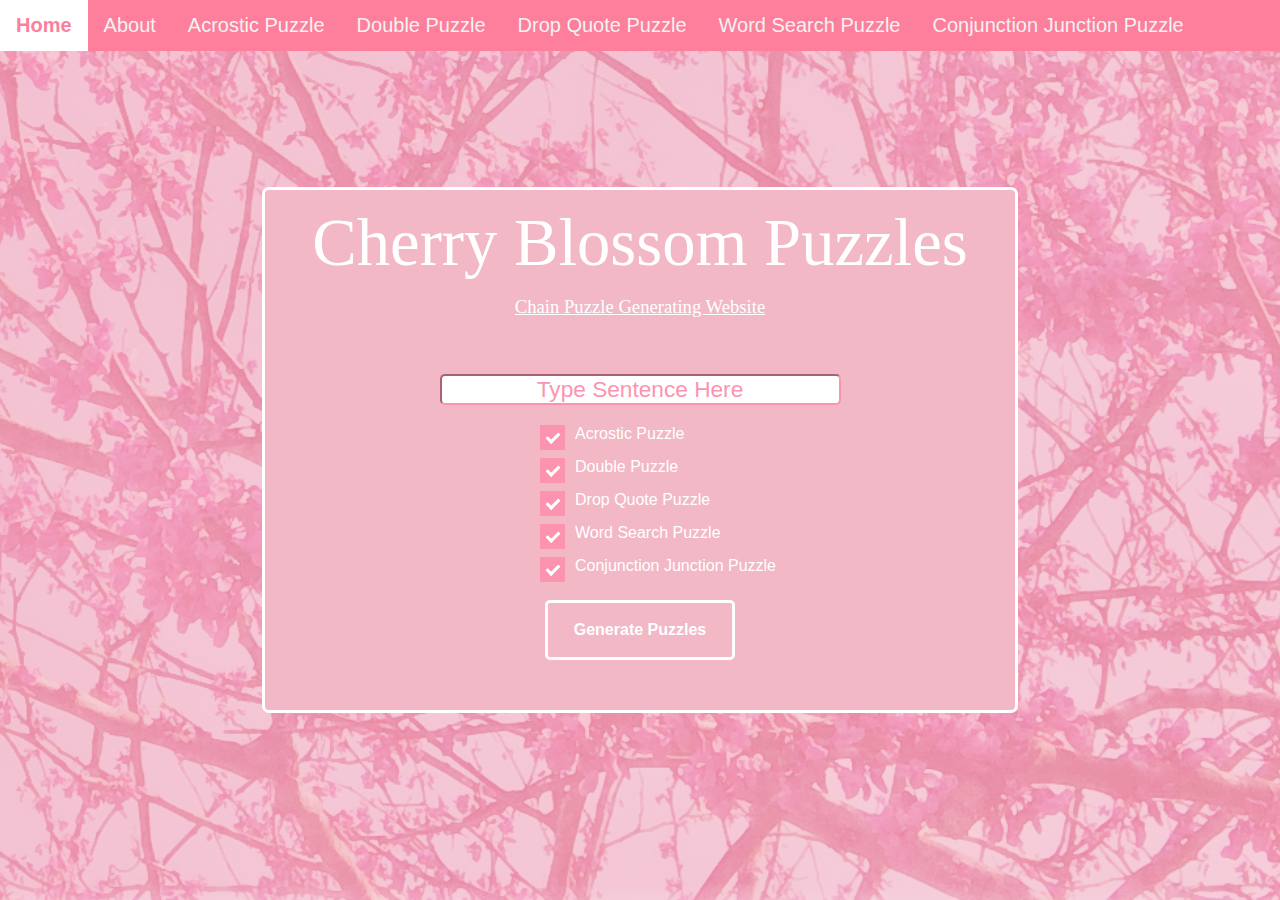
<file: index.html>
<!DOCTYPE html>
<html>
	<head>
		<title>Butterfly Puzzles - Home</title>
		<link rel="stylesheet" href="style2.css"
		type="text/css">
	</head>
	<body>
<div class="navbar">
  <b href="index.html">Home</b>
  <a href="about.html">About</a>
  <a href="acrostic.html">Acrostic Puzzle</a>
  <a href="double.html">Double Puzzle</a>
  <a href="quote.html">Drop Quote Puzzle</a>
  <a href="wordsearch.html">Word Search Puzzle</a>
  <a href="conjunction.html">Conjunction Junction Puzzle</a>
</div>
	

		<div class="heading">
			<span class="title1">Cherry Blossom Puzzles</span>
			<span class="title2">Chain Puzzle Generating Website</span>
			<form action="download.html" target="_blank" method="get">
				<br> <br>
  				<input type="text" id="sentence" value="Type Sentence Here" name="psentence" size="28" maxlength="28">
		
			
				

<label class="container">Acrostic Puzzle
  <input type="checkbox" id="acrostic" name="acrostic" value="acrostic" checked="checked">
  <span class="checkmark"></span>
</label>

<label class="container">Double Puzzle
  <input type="checkbox" checked="checked" id="double" name="double" value="double">
  <span class="checkmark"></span>
</label>

<label class="container">Drop Quote Puzzle
  <input type="checkbox" checked="checked" id="quote" name="quote" value="quote">
  <span class="checkmark"></span>
</label>

<label class="container">Word Search Puzzle
  <input type="checkbox" checked="checked" id="word" name="word" value="word">
  <span class="checkmark"></span>
</label>
		
<label class="container">Conjunction Junction Puzzle
  <input type="checkbox" checked="checked" id="conjunction" name="conjunction" value="conjunction">
  <span class="checkmark"></span>
</label>


	<button class="register"  type="submit" value="Submit">
				Generate Puzzles
	</button>
	</form>		
</div>

		
	</body>

		
</html>
</file>
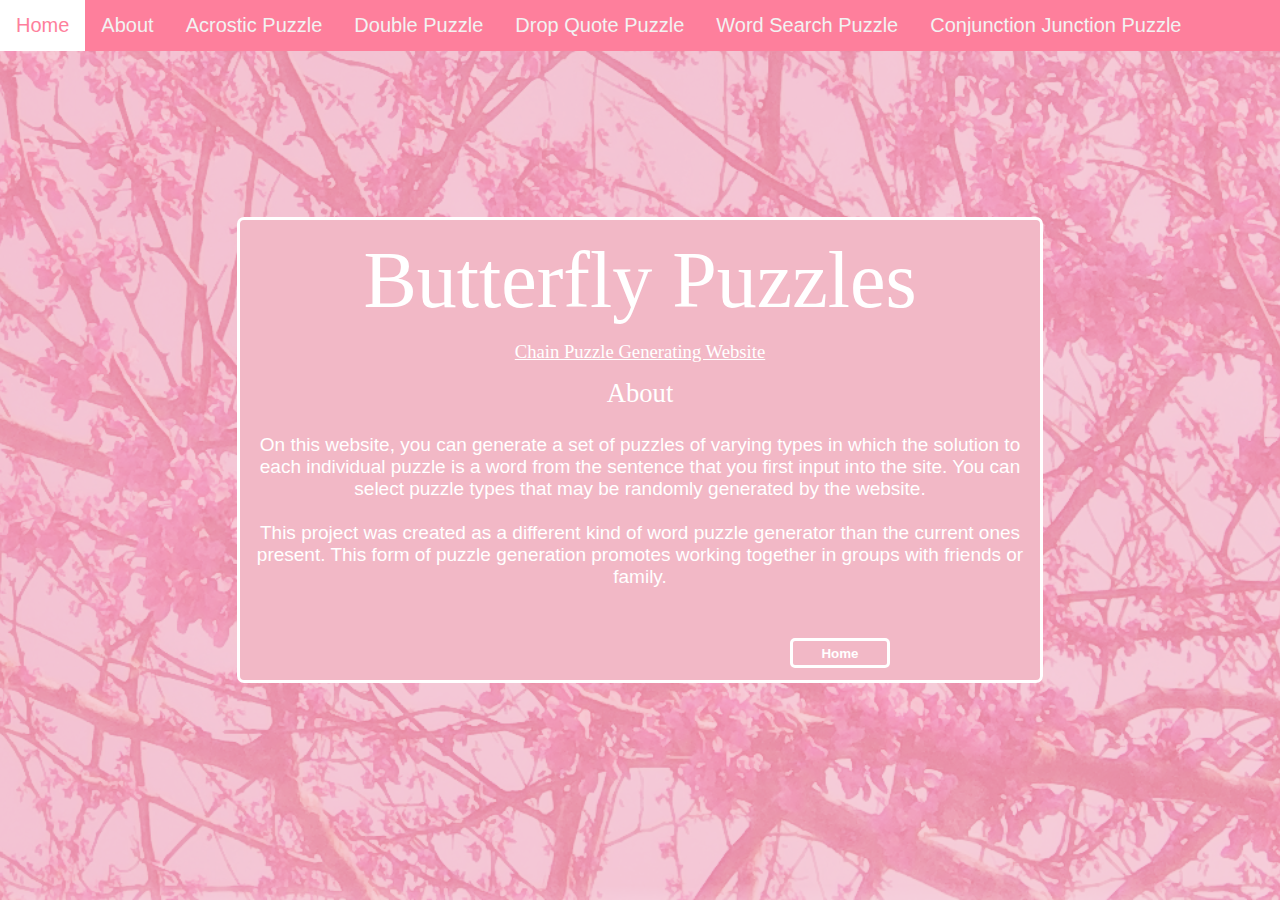
<file: about.html>
<!DOCTYPE html>
<html>

	<head>

		<title>Butterfly Puzzles - About</title>
		<link rel="stylesheet" href="aboutstyle.css"
		type="text/css">
	</head>
	<body>
	<div class="navbar">
  <a href="index.html">Home</b>
  <a href="about.html">About</a>
  <a href="acrostic.html">Acrostic Puzzle</a>
  <a href="double.html">Double Puzzle</a>
  <a href="quote.html">Drop Quote Puzzle</a>
  <a href="wordsearch.html">Word Search Puzzle</a>
  <a href="conjunction.html">Conjunction Junction Puzzle</a>
</div>
		<div class="heading">
			<span class="title1">Butterfly Puzzles</span>
			<span class="title2">Chain Puzzle Generating Website</span>
			<span class="title3">About</span>
		<span class="words">On this website, you can generate a set of puzzles of varying types in which the solution to each individual puzzle is a word from the sentence that you first input into the site. You can select puzzle types that may be randomly generated by the website.

<br> <br>This project was created as a different kind of word puzzle generator than the current ones present. This form of puzzle generation promotes working together in groups with friends or family. </span>
   
<button class="create" onclick="location.href='index.html'" type="button">
			Home
</button>

</div>


		
</html>
</file>
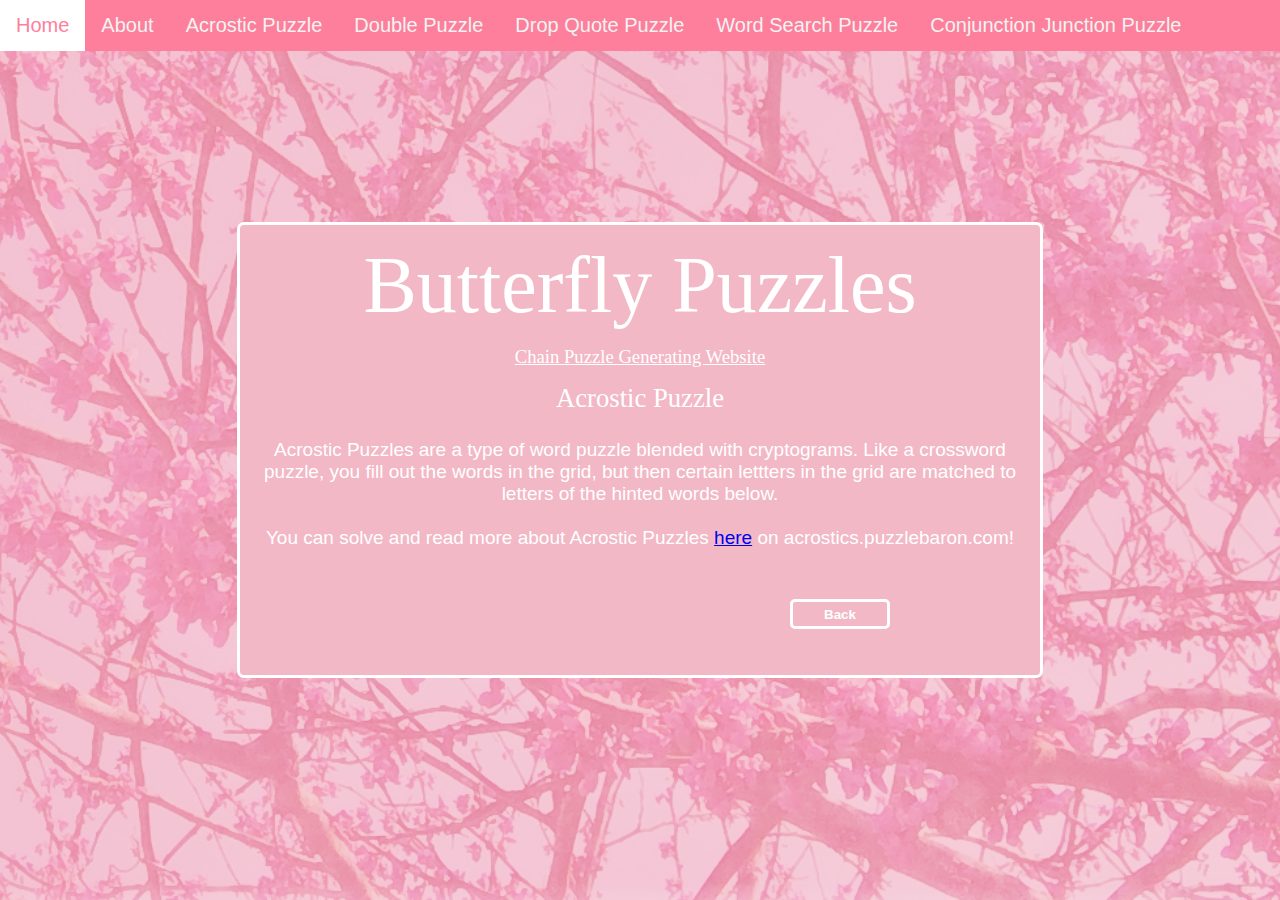
<file: acrostic.html>
<!DOCTYPE html>
<html>

	<head>

		<title>Butterfly Puzzles - Acrostic Puzzle </title>
		<link rel="stylesheet" href="acrosticstyle.css"
		type="text/css">
	</head>
	<body>
	
		<div class="navbar">
  <a href="index.html">Home</b>
  <a href="about.html">About</a>
  <a href="acrostic.html">Acrostic Puzzle</a>
  <a href="double.html">Double Puzzle</a>
  <a href="quote.html">Drop Quote Puzzle</a>
  <a href="wordsearch.html">Word Search Puzzle</a>
  <a href="conjunction.html">Conjunction Junction Puzzle</a>
</div>
			

		<div class="heading">
			<span class="title1">Butterfly Puzzles</span>
			<span class="title2">Chain Puzzle Generating Website</span>
			<span class="title3">Acrostic Puzzle</span>
		<span class="words">Acrostic Puzzles are a type of word puzzle blended with cryptograms. 
Like a crossword puzzle, you fill out the words in the grid, but then certain lettters in the grid are matched to letters of the hinted words below.

<br> <br>You can solve and read more about Acrostic Puzzles <a href="https://acrostics.puzzlebaron.com/"> here</a> on acrostics.puzzlebaron.com! </span>
   
<button class="create" onclick="location.href='index.html'" type="button">
			Back	
</button>

</div>


		
</html>
</file>
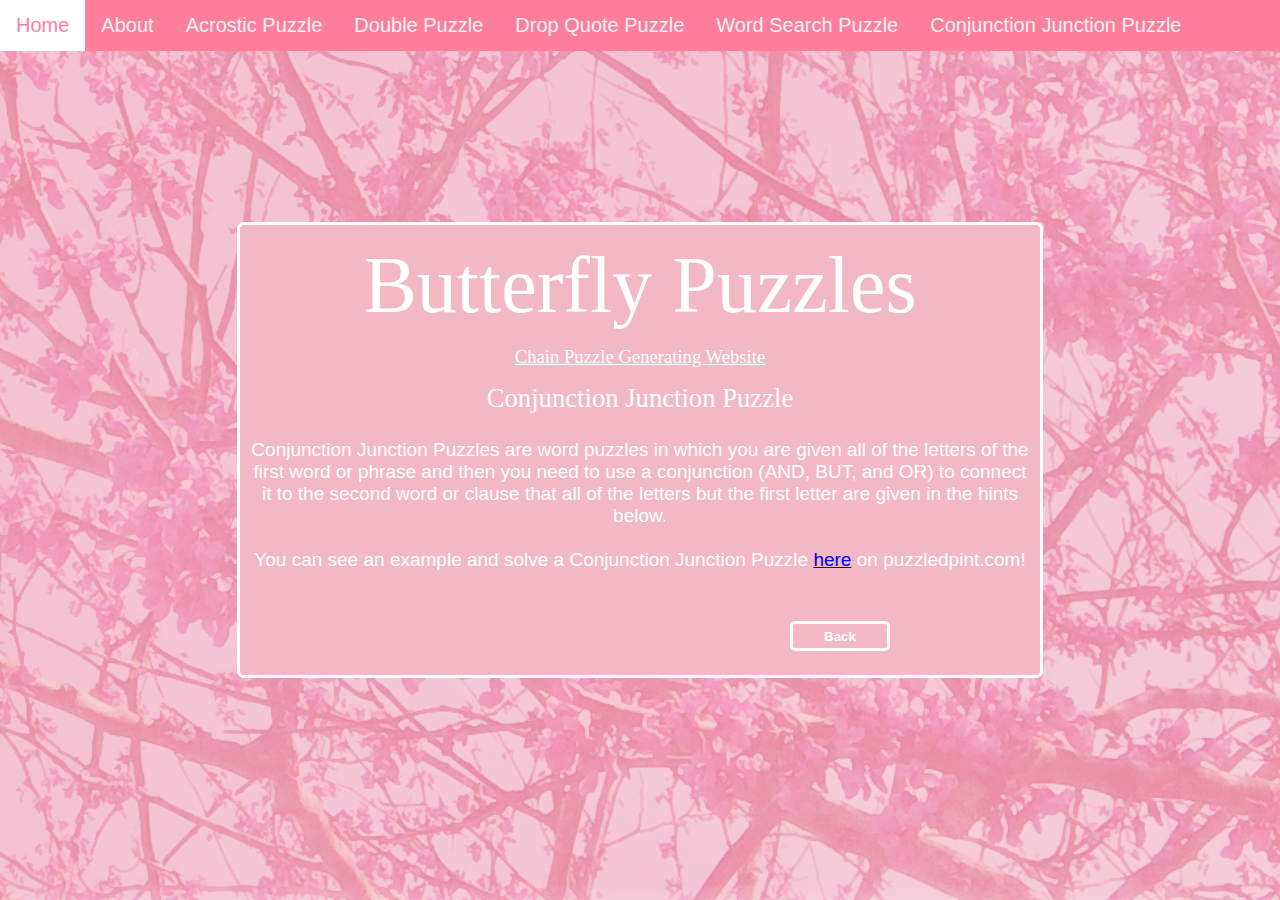
<file: conjunction.html>
<!DOCTYPE html>
<html>

	<head>

		<title>Butterfly Puzzles - Conjunction Junction Puzzle </title>
		<link rel="stylesheet" href="conjunctionstyle.css"
		type="text/css">
	</head>
	<body>
			
	<div class="navbar">
  <a href="index.html">Home</b>
  <a href="about.html">About</a>
  <a href="acrostic.html">Acrostic Puzzle</a>
  <a href="double.html">Double Puzzle</a>
  <a href="quote.html">Drop Quote Puzzle</a>
  <a href="wordsearch.html">Word Search Puzzle</a>
  <a href="conjunction.html">Conjunction Junction Puzzle</a>
</div>
	
		<div class="heading">
			<span class="title1">Butterfly Puzzles</span>
			<span class="title2">Chain Puzzle Generating Website</span>
			<span class="title3">Conjunction Junction Puzzle</span>
		<span class="words">Conjunction Junction Puzzles are word puzzles in which you are given all of the letters of the first word or phrase and then you need to use a conjunction (AND, BUT, and OR) to connect it to the second word or clause that all of the letters but the first letter are given in the hints below. 

<br> <br>You can see an example and solve a Conjunction Junction Puzzle <a href="http://www.puzzledpint.com/september-2020/"> here</a> on puzzledpint.com! </span>
   
<button class="create" onclick="location.href='index.html'" type="button">
			Back	
</button>

</div>


		
</html>
</file>
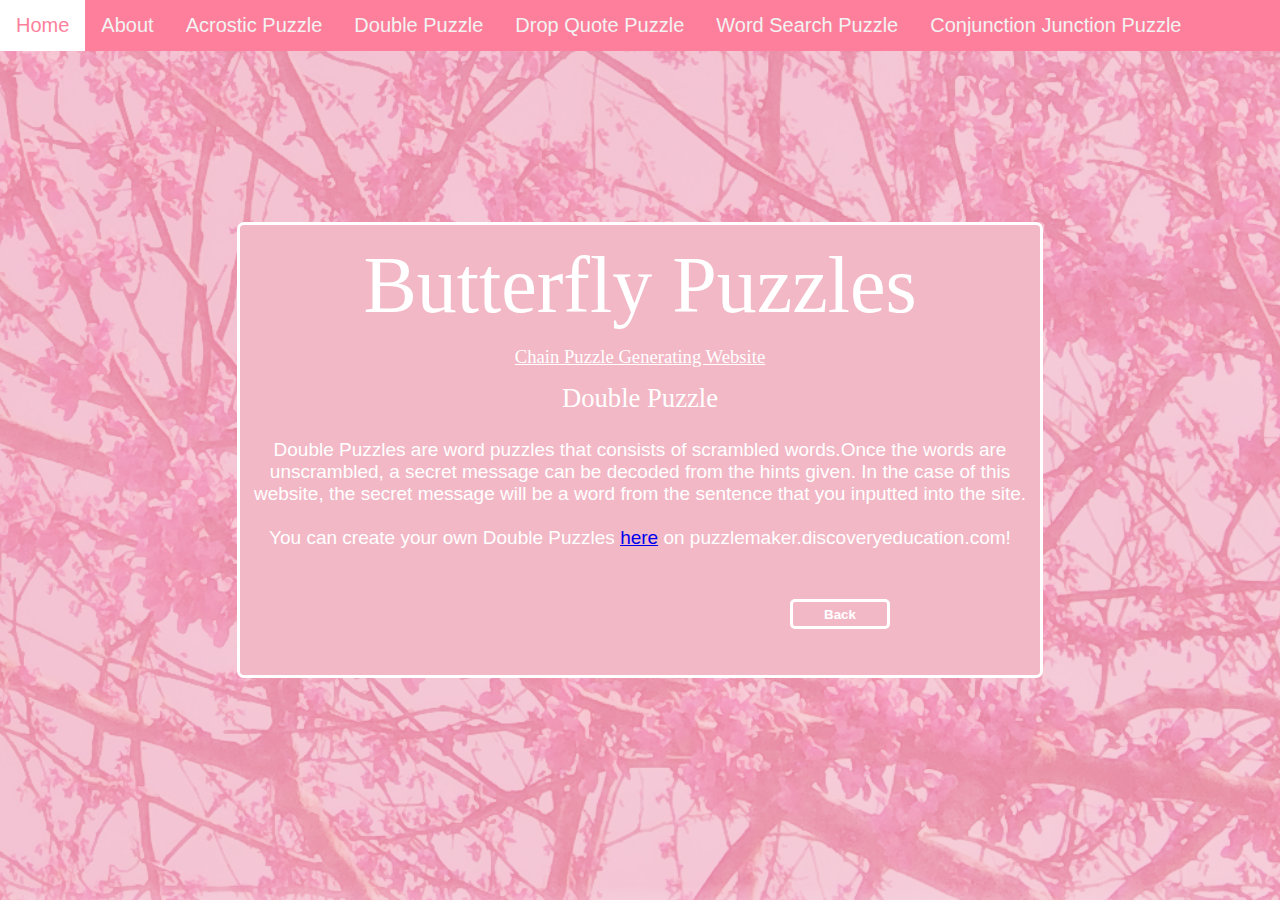
<file: double.html>
<!DOCTYPE html>
<html>

	<head>

		<title>Butterfly Puzzles - Double Puzzle </title>
		<link rel="stylesheet" href="doublestyle.css"
		type="text/css">
	</head>
	<body>
	<div class="navbar">
  <a href="index.html">Home</b>
  <a href="about.html">About</a>
  <a href="acrostic.html">Acrostic Puzzle</a>
  <a href="double.html">Double Puzzle</a>
  <a href="quote.html">Drop Quote Puzzle</a>
  <a href="wordsearch.html">Word Search Puzzle</a>
  <a href="conjunction.html">Conjunction Junction Puzzle</a>
</div>
	

		<div class="heading">
			<span class="title1">Butterfly Puzzles</span>
			<span class="title2">Chain Puzzle Generating Website</span>
			<span class="title3">Double Puzzle</span>
		<span class="words">Double Puzzles are word puzzles that consists of scrambled words.Once the words are unscrambled, a secret message can be decoded from the hints given. In the case of this website, the secret message will be a word from the sentence that you inputted into the site.

<br> <br>You can create your own Double Puzzles <a href="https://puzzlemaker.discoveryeducation.com/double-puzzle"> here</a> on puzzlemaker.discoveryeducation.com! </span>
   
<button class="create" onclick="location.href='index.html'" type="button">
			Back	
</button>

</div>


		
</html>
</file>
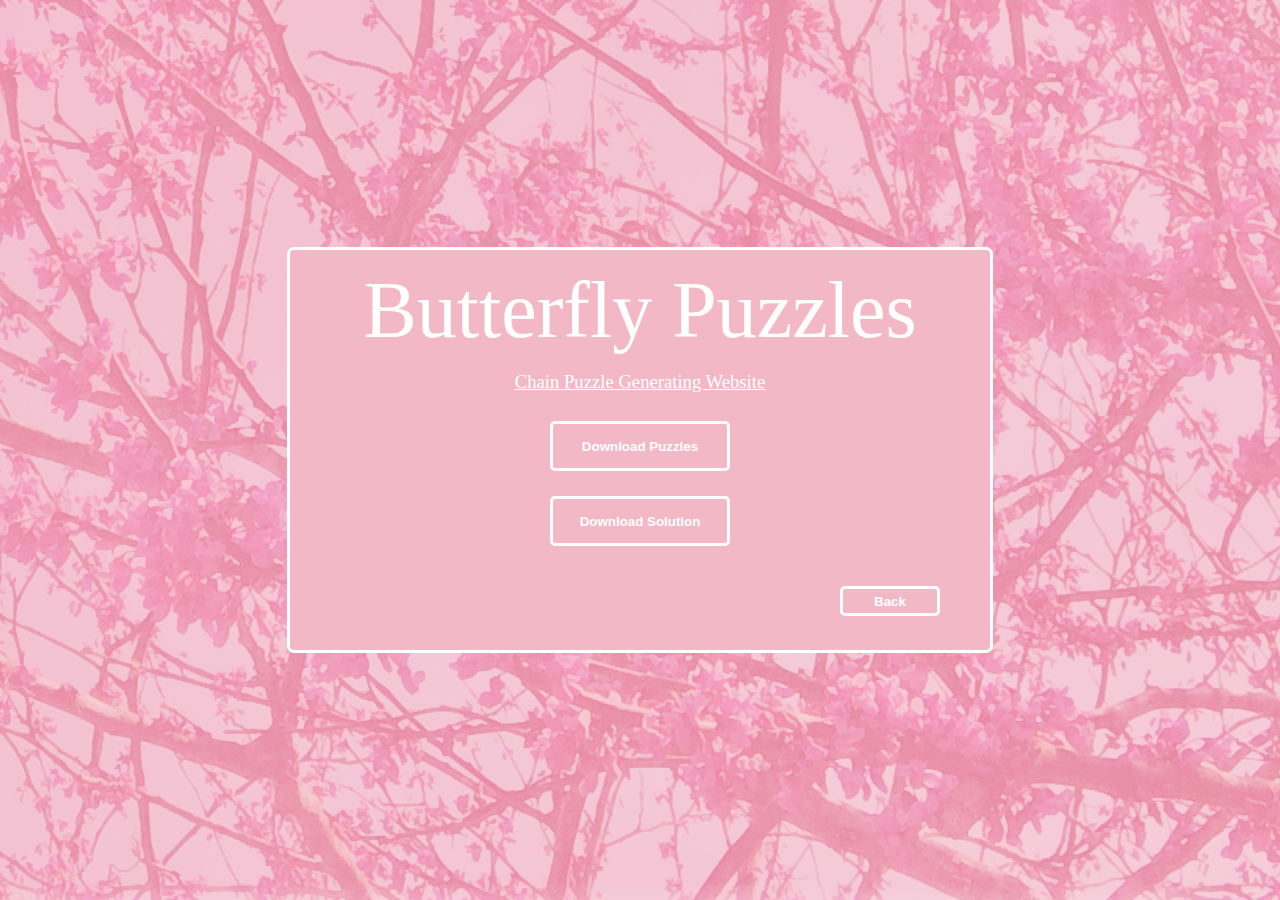
<file: download.html>
<!DOCTYPE html>
<html>

<body>


<p class class="doNotShow">
<p id="puzzles"></p>
<p id="solution"></p>
</p>


<script type="text/javascript"> 
var sentence = "Test Test Test Test Test";
</script>

<script type="text/javascript"> 
var buttons = [0,1,2,3];
</script>

<script type="text/javascript">
var error = 0;
var endSolutionEND = "";
var endPuzzlesEND = "";

function wordSearch(wordGiven){

var hiddenWord = wordGiven.toUpperCase();
const values = [ "TAIL", "EAT", "SAD", "TEAM", "SENT","TALK","ME", "NO", "RAGE", "HUG"];
var grid = new Array(hiddenWord.length+3);

for (var i = 0; i < grid.length; i++) {
  grid[i] = new Array(hiddenWord.length+3).fill("");
}

const words = [];

for(var letter = 0; letter < hiddenWord.length; letter++){
	
	var k = Math.floor(Math.random() * values.length);
	for(let i = 0; i < values.length; i++){
		var check = values[k];
        k++;
        if(k >= values.length){
        	k = 0;
        }
        
        if(check.charAt(0) == hiddenWord.charAt(letter)){
  
        	if(!(words.includes(check))){
    			words.push(check);
              break;
            
        	}       
    	}
    }
}

var nope = 0;
if(words.length != hiddenWord.length){
    error = 1;
endSolutionEND = "ERROR";
endPuzzlesEND = "ERROR";
}

else{
var wordBank = "<b> <p style=\"text-align:center;\">Word Bank</b> <br> ";
for(var val = 0; val < words.length; val++){
	wordBank += " " + words[val];
    if((val%5 == 0) && (val !=0)){
    wordBank += "<br>";
    }
}
wordBank+= "</p><br>";
for(var val = 0; val < words.length; val++){
	var reverse = Math.floor(Math.random() * 2);
	var direction = Math.floor(Math.random() * 3);
	var word = words[val];
    var fit = 0;
    var dirCount = 0;
    while(dirCount < 2 && fit == 0){
    direction++;
    if(direction >= 3){
    	direction = 0;
    }
    if(reverse == 1){
    	var temp = "";
    	for(var letter = word.length-1; letter >= 0; letter--){
        	temp += word[letter];
        }
        word = temp;
        reverse = 0;
    }
    else{
    	reverse = 1;
    }
  
    if(direction == 2 && dirCount < 2 && fit == 0){
    	dirCount++;
    	var currentCol = Math.floor(Math.random() * grid.length);
        for(var col = 0; col < grid.length; col++){
        		currentCol++;
        		if(currentCol >= grid.length){
        			currentCol = 0;
        		}
                var currentRow = Math.floor(Math.random() * grid.length);
                for(var row = 0; row < grid[0].length; row++){
                	currentRow++;
            		if(currentRow >= grid[currentCol].length){
             			currentRow = 0;
            		}
                
                    if((grid.length - currentCol) >= word.length && (grid[currentCol].length - currentRow >= word.length)){
                    	for(var letter = 0; letter < word.length; letter++){
                        	if(word.charAt(letter) == grid[currentCol+letter][currentRow+letter] 						|| grid[currentCol+letter][currentRow+letter] == ""){
                            
                            	fit = 1;
                            }
                            else{
                            	fit = 0;
                                break;
                            }
                        
                        }
                        if(fit == 1){
                        	for(var letter = 0; letter < word.length; letter++){
                            grid[currentCol+letter][currentRow+letter] = word.charAt(letter);
                            
                            }
                        }
                        
                    
                    }
                    if(fit == 1){
            			break;
            		}  
                  
                }
                 if(fit == 1){
            		break;
            	}  
         
         }
    	
    
	}

    
    if(direction == 1  && dirCount < 2 && fit == 0){
    	dirCount++;
    	var currentRow = Math.floor(Math.random() * grid.length);
        for(var row = 0; row < grid[0].length; row++){
        	currentRow++;
            if(currentRow >= grid[0].length){
             currentRow = 0;
            }
        	var currentCol = Math.floor(Math.random() * grid.length);
            for(var col = 0; col < grid.length; col++){
            	currentCol++;
        		if(currentCol >= grid.length){
        			currentCol = 0;
        		}
                if(grid.length - currentCol >= word.length){
                	for(var letter = 0; letter < word.length; letter++){
                    	if(word.charAt(letter) == grid[currentCol+letter][currentRow] 						|| grid[currentCol+letter][currentRow] == ""){
                			fit = 1;
                		}
                		else{
                			fit = 0;
                    		break;
                		}
                    }
                    if(fit == 1){
                		for(var letter = 0; letter < word.length; letter++){
                    		grid[currentCol+letter][currentRow] = word.charAt(letter);
            			}
                	}
                
                }
                if(fit == 1){
            		break;
            	}   
            }
            if(fit == 1){
            	break;
            }
        }
    
    }
    
    if(direction == 0 && dirCount < 2 && fit == 0){
    	dirCount++;
    var currentCol = Math.floor(Math.random() * grid.length);
	for(var col = 0; col < grid.length; col++){
    	currentCol++;
        if(currentCol >= grid.length){
        	currentCol = 0;
        }
    	var currentRow = Math.floor(Math.random() * grid[currentCol].length);
    	for(var row = 0; row < grid[currentCol].length; row++){
        	currentRow++;
            if(currentRow >= grid[currentCol].length){
             currentRow = 0;
            }
        	if(grid[currentCol].length - currentRow >= word.length){
        		for(var letter = 0; letter < word.length; letter++){
            		if(word.charAt(letter) == grid[currentCol][currentRow+letter] || 						grid[currentCol][currentRow+letter] == ""){
                		fit = 1;
                	}
                	else{
                		fit = 0;
                    	break;
                	}
            	}
                if(fit == 1){
                	for(var letter = 0; letter < word.length; letter++){
                    	grid[currentCol][currentRow+letter] = word.charAt(letter);
            		
            		}
                }
            }
            if(fit == 1){
            	break;
            }
        }
        if(fit == 1){
        	break;
        }

	}}
    if(dirCount == 2 && fit ==0){
    	nope = 1;
    }}
}
if(nope == 1){
error = 1;
endSolutionEND = "ERROR";
endPuzzlesEND = "ERROR";

}
else{
var out =  "<style> table, th, td { border: 1px solid black; margin-left:auto;margin-right:auto;border-collapse: collapse; } </style> <font size=\"4\"><table style=\"width:13%\">";
var outPuz =  "<style> table, th, td { border: 1px solid black; margin-left:auto;margin-right:auto;border-collapse: collapse; } </style> <font size=\"4\"><table style=\"width:13%\">";
for (var i = 0; i < grid.length; i++) {
out+="<tr>";
outPuz+="<tr>";
  for(var n = 0; n < (grid[i]).length; n++){
  			if(grid[i][n] == ""){
            	var tempLetter ="<td style=\"text-align:center\">" + String.fromCharCode(65 + Math.floor(Math.random() * 26)) + "</td>";
            	out+= tempLetter;
                outPuz+= tempLetter;
                
            }
            else{
            out+= "<td style=\"text-align:center\"><b>";
        	out += grid[i][n];
            outPuz += "<td style=\"text-align:center\">";
            outPuz += grid[i][n];
            outPuz+= "</td>";
            out+= "</b></td>";
            }
            outPuz += "";
            out+= "";
      
  }
    outPuz += "</tr>";
  out += "</tr>";
}
out+= "</table></font>";
outPuz+= "</table></font>";


endPuzzlesEND += "<br> <br><b> <p style=\"text-align:center;\">Word Search</p></b>"+outPuz + "<br>" + wordBank;
endSolutionEND += "<br> <br><b> <p style=\"text-align:center;\">Word Search Solution</p></b>" +out + "<br>" + wordBank + "<b> Hiden Word: </b>" + wordGiven;
}
}


}


function double(wordGiven){

var word = wordGiven.toUpperCase();
const values = ["TIGER", "WEBSITE", "ICECREAM", "TYRANT", "EVENING", "SWORD", "ICELAND", "EDGE", "BRAIN", "TASTE", "ANGER", "DRAGON", "EYE", "ITEM", "TAIWAN", "TOPIC","TOGA","TANGERINE", "TEACUP", "SOVEREIGN", "SAGE"];
const words = [];

for(let n = 0; n < word.length; n++){
	var k = Math.floor(Math.random() * values.length);
	for(let i = 0; i < values.length; i++){
		var check = values[k];
        k++;
        if(k >= values.length){
        	k = 0;
        }
    	if(check.charAt(0) == word.charAt(n)){
  
        	if(!(words.includes(check))){
    			words.push(check);
              break;
            
        	}       
    }
}
}
if(words.length != word.length){
error = 1;
endSolutionEND = "ERROR";
endPuzzlesEND = "ERROR";
}
else{
var list = "";
var solution = "";
for(let n = 0; n < words.length; n++){
	var text = words[n];
	var scramble = "";
	var temp = text;
	var temp2 = temp;
	var blanks = "";
	for(let i = 0; i < text.length; i++){
		temp = temp2;
		var number = Math.floor(Math.random() * temp.length);
		scramble += temp.charAt(number);
		temp2 = temp.substring(0, number) + temp.substring(number+1);
		blanks += "__ ";
	}

	if(scramble == text){
		n = n -1;
	}
	else{
		list += scramble + "<br> " + blanks + "<br>" + "<br>";
		solution += scramble + "<br>"  + text + "<br>" + "<br>";
	}


}
endPuzzlesEND += "<p style=\"text-align:center;\"><br> <br><b> Double Puzzle:</b> <br>The first letter of each word solution is a letter from the hidden word in the order that the letters appear. <br><br></p>"+ list +"<br>";
endSolutionEND += "<p style=\"text-align:center;\"><br> <br><b> Double Puzzle Solution:</b> <br> <br></p>" + solution+ "<br>" + "<b>Hidden Word: </b>" + word;
}



}


 function dropQuote(wordGiven) {
var word = wordGiven.toUpperCase();
const values = ["TE", "TO BE OR NOT TO BE THAT IS THE QUESTION",  "POTATO", "THE WAY TO GET STARTED IS TO QUIT TALKING AND BEGIN DOING"];
const words = [""];
var found = 0;
var loc = new Array(word.length);
var pk = Math.floor(Math.random() * values.length);
for(var phrase = 0; phrase < values.length; phrase++){
 pk++;
if(pk >= values.length){
pk = 0;
}
    var locLet = 0;
    found = 0;
    for(var wordLet = 0; wordLet < word.length; wordLet++){
    var k = Math.floor(Math.random() * values[pk].length);
	for(var letter = 0; letter < values[pk].length; letter++){
    	k++;
    	if(k >= values[pk].length){
        	k = 0;
        }
    	if(values[pk].charAt(k) == word.charAt(wordLet)){
        	loc[locLet] = k;
            locLet++;
       
           found++;
           break;
        }
        
       
    }
    }
    if(found == word.length){
    words[0] = values[pk];
 		break;   
	}
    
}
if(found != word.length){
error = 1;
endSolutionEND = "ERROR";
endPuzzlesEND = "ERROR";
}

else{
var grid;


for(var val = 0; val < words.length; val++){
	hints = "";
	var str = words[val];
    var num = words[val].length;
    var col = Math.ceil(num/10);
    grid = new Array(col);
	for (var i = 0; i < grid.length; i++) {
  		grid[i] = new Array(10).fill("");
	}
    const wordsList = str.split(" ");
 	for(var word = 0; word < wordsList.length; word++){
    	var temp = wordsList[word] + "%";
    	wordsList[word] = temp;
    	letter = 0;
    	for(var col = 0; col < grid.length; col++){
        	for(var row = 0; row < grid[0].length; row++){
            	
            	if(grid[col][row] == ""){
            	grid[col][row] = wordsList[word].charAt(letter);
                letter++;
                if(letter > wordsList[word].length){
                	if(col >= grid.length){
                    	col = 0;
                    }
                    if(row >= grid[0].length){
                    	row = 0;
                    }
                   
                	break;
                }}
            }
            if(letter >= wordsList[word].length){
                	break;
                }
        }
        
    }
}
var solution = "";
var grid2 = new Array(10);
	for (var i = 0; i < grid2.length; i++) {
  		grid2[i] = new Array(grid.length).fill("_");
	}

for(var col = 0; col < grid.length; col++){
	for(var row = 0; row < grid[0].length; row++){
    	if(grid[col][row] != "%"){
        	grid2[row][col] = grid[col][row];
    	}
    }

    
}


for(var col = 0; col < grid.length; col++){
	for(var row = 0; row < grid[0].length; row++){
     	if(grid[col][row] == "%"){
         solution += "■";
        }
        else{
    	solution += grid[col][row];
        }
    
    }
    solution += "<br>";

}


var question = "<style> table, th, td { border: 1px solid black; margin-left:auto;margin-right:auto;border-collapse: collapse; } </style> <font size=\"4\"><table style=\"width:15%\">";
for(var col = 0; col < grid.length; col++){
	question+= "<tr>";
	for(var row = 0; row < grid[0].length; row++){
      	if(grid[col][row] != "%"){
    	question += "<td style=\"text-align:center\"> __ </td>";
        }
        else{
        question += "<td style=\"text-align:center\">■</td>";
        }
    
    }
 	question+= "</tr>";

}
   question += "</table></font><br>";


for(var row = 0; row < grid2.length; row++){
	var count = 0;
	var k = Math.floor(Math.random() * grid2[0].length);
	for(var col = 0; col < grid2[0].length; col++){
    	k++;
        if(k >= grid2[0].length){
        	k = 0;
        }
    	grid[col][row] = " "+ grid2[row][k] +" ";
        if(grid[col][row] == " _ "){
        	var temp = grid[count][row];
            grid[col][row] = temp;
            grid[count][row] = " _ ";
            count++;
        }
    }

}

var hint = "<style> table, th, td { border: 1px solid white; margin-left:auto;margin-right:auto;border-collapse: collapse; } </style> <font size=\"4\"><table style=\"width:26%\">";
for(var col = 0; col < grid.length; col++){
	hint+= "<tr>";
for(var row = 0; row < grid[0].length; row++){

	hint+= "<td style=\"text-align:center\">" + grid[col][row] + "</td>";

}
   hint+= "</tr>";
}
 hint += "</table></font>";





	
 endPuzzlesEND += "<p style=\"text-align:center;\"><br> <br><b> Drop Quote Puzzle</b><br> <br>" + "<br>" + hint + question + "<br>" + "<br> The letters of the hidden word in order (including spaces) are in the following positions:" + loc + "</p>";
 endSolutionEND += "<p style=\"text-align:center;\"><br> <br> Drop Quote Solution <br> <br>" +  solution +  "<br> <b>Hidden Word:</b>" + wordGiven+"</p>";
}


 
 }



 function conjunctionJunction(wordGiven) {
var word = wordGiven.toUpperCase();
const values = ["BOW AND ARROW", "BELIEVE IT OR NOT", "SILENT BUT DEADLY", "TIFFANY AND CO", "SAFE AND SOUND", "EVIL AND GOOD", "TALL OR SHORT", "DUMB BUT TOUGH", "SAD BUT CONTENT", "SMILE AND KNOW THINGS GET BETTER"];
const hintList = [];
const words = [];
for(let n = 0; n < word.length; n++){
	var k = Math.floor(Math.random() * values.length);
	for(let i = 0; i < values.length; i++){
		var check = values[k];
        k++;
        if(k >= values.length){
        	k = 0;
        }
    	if(check.charAt(0) == word.charAt(n)){
        	if(!(words.includes(check))){
    		words.push(check);
            break;
        }       
    }
}
}
if(words.length != word.length){

error = 1;
endSolutionEND = "ERROR";
endPuzzlesEND = "ERROR";
}
else{
var hints = "";
var puzzle = "";
var hintEnd = Array();

for(var val = 0; val < words.length; val++){
	hints = "";
	var str = words[val];
    var wordsList = str.split(" AND ");
    var con = " AND ";
    if(wordsList.length < 2){
    	con = "OR";
       	wordsList = str.split(" OR ");
    }
    if(wordsList.length < 2){
    	con = " BUT ";
       	wordsList = str.split(" BUT ");
    }
    var word = wordsList[0];
    puzzle += word.replace(word.charAt(0), "__");
    puzzle += "&emsp; &emsp;________ &emsp;&emsp;__ _____________";
    word = wordsList[1];
    hints += word.replace(word.charAt(0), "__");
    hintEnd.push(hints);
    puzzle += "<br>"; 
}
var solution = "";
for(var word = 0; word < words.length; word++){
	solution += words[word] + "<br>";
}

var secondBank = "<p style=\"text-align:center;\">"
var ran =  Math.floor(Math.random() * hintEnd.length);
for(var val = 0; val < hintEnd.length; val++){
	ran ++;
    if(ran >= hintEnd.length){
    	ran = 0;
    }
	secondBank+= hintEnd[ran];
     if(val%5 == 0 && val != 0){
    secondBank+= "<br>";
    }

}
secondBank+= "</p>";


endPuzzlesEND += "<br> <br><b> <p style=\"text-align:center;\">Conjunction Junction Puzzle </b> <br> <br>The conjunction between the two words/phrases can be AND, OR, or BUT. The first letter of each solved puzzle is a letter from the hidden word in the given order.<br>" + puzzle + "<br>" +"<br> <b> Second word or phrase bank: </b> </p> " + secondBank + "<br>";
endSolutionEND += "<br> <br><b> <p style=\"text-align:center;\">Conjunction Junction Solution </b><br> <br>" + solution + "</p><br><br><b>Hidden Word: </b>" + wordGiven.toUpperCase();
}
}
   
    
      function printPuzzle() {
      document.getElementById("puzzles").innerHTML = endPuzzlesEND+ "<br>";
      var printContents = document.getElementById("puzzles").innerHTML;
    document.getElementById("puzzles").innerHTML = "";
        w=window.open();
        w.document.write(printContents);
        w.print();
        w.close();
    
    }
    
    function printSolution() {
    document.getElementById("solution").innerHTML = endSolutionEND + "<br>";
      var printContents = document.getElementById("solution").innerHTML;
  document.getElementById("solution").innerHTML = "";
        w=window.open();
        w.document.write(printContents);
        w.print();
        w.close();
    
    }
	
    const listSentence = sentence.split(" ");
    var curButton = Math.floor(Math.random() * buttons.length);
 
    for(var wordSentence = 0; wordSentence < listSentence.length; 		wordSentence++){
   
         curButton++;
       
         if(curButton >= buttons.length){
        	curButton = 0;
        }
    	if(buttons[curButton] == 0){
   	 		conjunctionJunction(listSentence[wordSentence]);
    	}
        else if(buttons[curButton] == 1){
         dropQuote(listSentence[wordSentence]);
        }
        
        else if(buttons[curButton] == 2){
         double(listSentence[wordSentence]);
        }
        
        else if(buttons[curButton] == 3){
         wordSearch(listSentence[wordSentence]);
        }
        
      
        
    }


    if(error == 1){
    	alert("Error: Could not generate puzzle set. Please try again.");
    }
    
</script>

	<head>

		<title>Butterfly Puzzles - Download</title>
		<link rel="stylesheet" href="downloadstyle.css"
		type="text/css">
	</head>
	<body>
	
		<div class="heading">
			<span class="title1">Butterfly Puzzles</span>
			<span class="title2">Chain Puzzle Generating Website</span>
		

			
<br>
 <form>

<button class="downloadp" type="button" onclick="printPuzzle()">
			Download Puzzles	
</button>


<button class="downloads" type="button" onclick="printSolution()">
			Download Solution	
</button>

   
<button class="create" onclick="location.href='index.html'" type="button">
			Back	
</button>

</div>


		
</html>

</body>
</html>
</file>
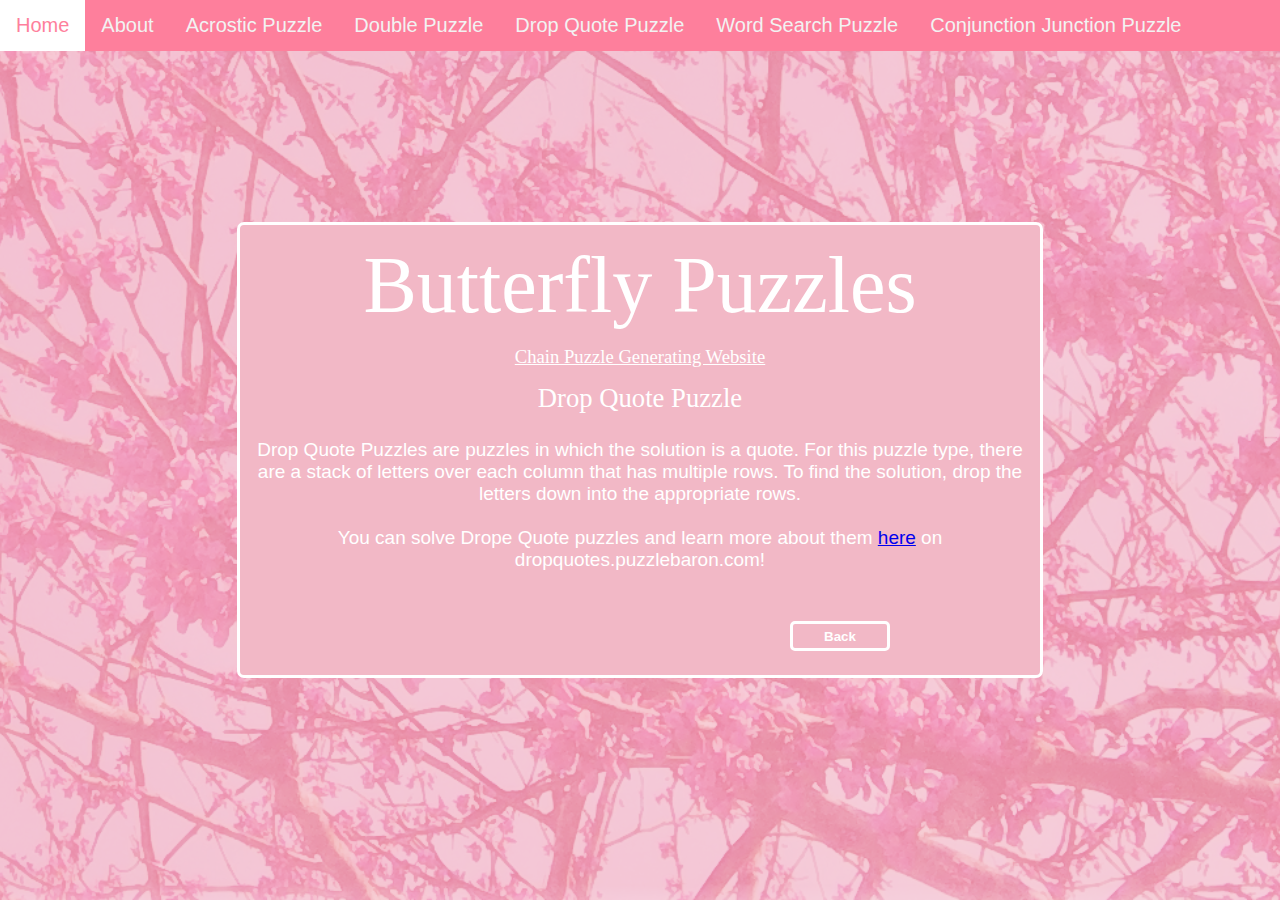
<file: quote.html>
<!DOCTYPE html>
<html>

	<head>

		<title>Butterfly Puzzles - Drop Quote Puzzle </title>
		<link rel="stylesheet" href="quotestyle.css"
		type="text/css">
	</head>
	<body>
	<div class="navbar">
  <a href="index.html">Home</b>
  <a href="about.html">About</a>
  <a href="acrostic.html">Acrostic Puzzle</a>
  <a href="double.html">Double Puzzle</a>
  <a href="quote.html">Drop Quote Puzzle</a>
  <a href="wordsearch.html">Word Search Puzzle</a>
  <a href="conjunction.html">Conjunction Junction Puzzle</a>
</div>
	
			

		<div class="heading">
			<span class="title1">Butterfly Puzzles</span>
			<span class="title2">Chain Puzzle Generating Website</span>
			<span class="title3">Drop Quote Puzzle</span>
		<span class="words">Drop Quote Puzzles are puzzles in which the solution is a quote. For this puzzle type, there are a stack of letters over each column that has multiple rows. To find the solution, drop the letters down into the appropriate rows.

<br> <br>You can solve Drope Quote puzzles and learn more about them <a href="https://dropquotes.puzzlebaron.com/"> here</a> on dropquotes.puzzlebaron.com! </span>
   
<button class="create" onclick="location.href='index.html'" type="button">
			Back	
</button>

</div>


		
</html>
</file>
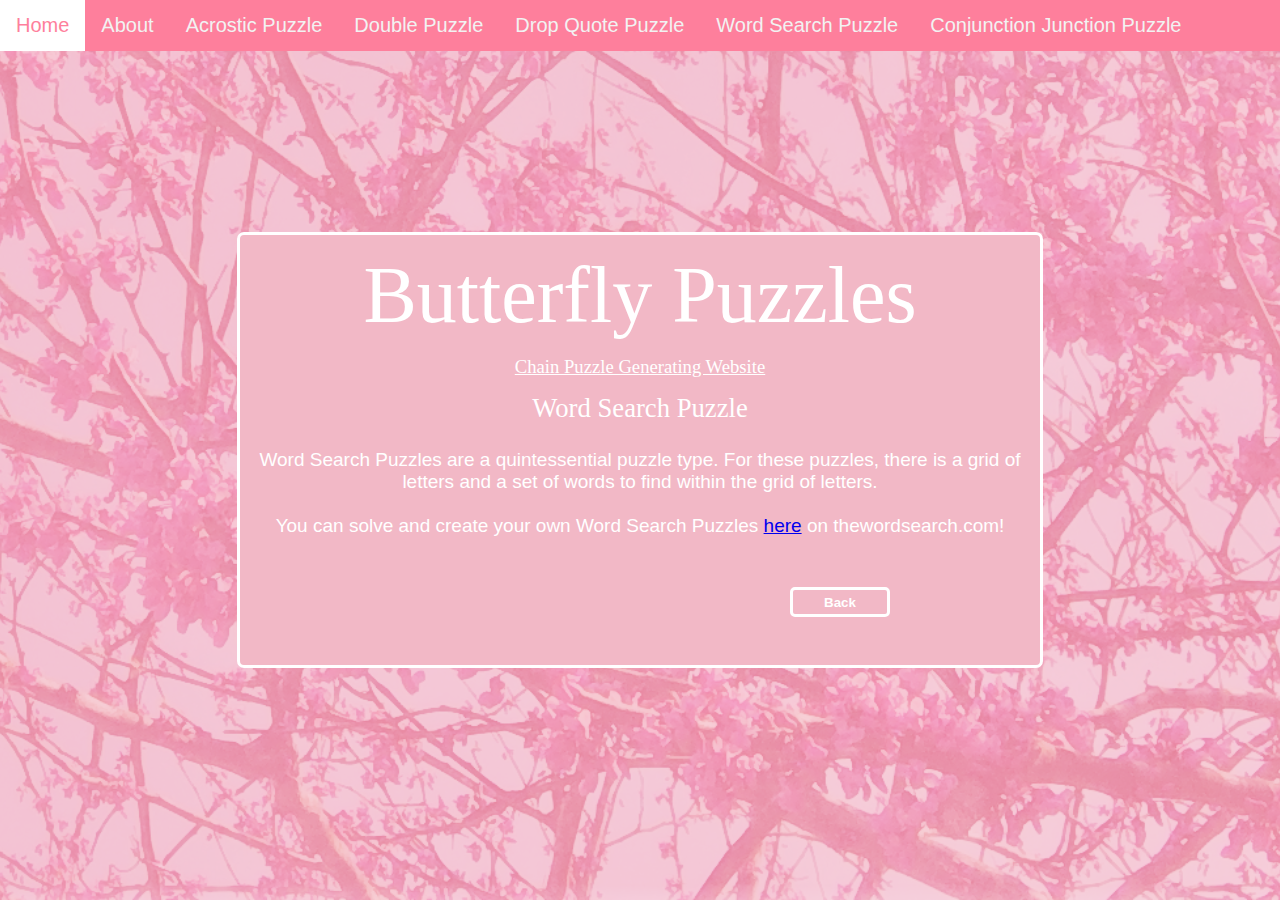
<file: wordsearch.html>
<!DOCTYPE html>
<html>

	<head>

		<title>Butterfly Puzzles - Word Search Puzzle </title>
		<link rel="stylesheet" href="wordsearchstyle.css"
		type="text/css">
	</head>
	<body>
		<div class="navbar">
  <a href="index.html">Home</b>
  <a href="about.html">About</a>
  <a href="acrostic.html">Acrostic Puzzle</a>
  <a href="double.html">Double Puzzle</a>
  <a href="quote.html">Drop Quote Puzzle</a>
  <a href="wordsearch.html">Word Search Puzzle</a>
  <a href="conjunction.html">Conjunction Junction Puzzle</a>
</div>
	
		<div class="heading">
			<span class="title1">Butterfly Puzzles</span>
			<span class="title2">Chain Puzzle Generating Website</span>
			<span class="title3">Word Search Puzzle</span>
		<span class="words">Word Search Puzzles are a quintessential puzzle type. For these puzzles, there is a grid of letters and a set of words to find within the grid of letters.

<br> <br>You can solve and create your own Word Search Puzzles <a href="https://thewordsearch.com/"> here</a> on thewordsearch.com! </span>
   
<button class="create" onclick="location.href='index.html'" type="button">
			Back	
</button>

</div>


		
</html>
</file>
<file: style2.css>
*{
	margin:0;
	padding:0;
	
}

html, body{
	height:100%;
}
body{
	background-color:#F2B8C6;
	background-image: url('background.png');
	background-position:center;
	background-size:cover;
	background-blend-mode:soft-light;
}

.navbar {
  overflow: hidden;
  background-color: #FE7F9C;
  margin:auto;
	position: absolute;
  top: 0;
  width: 100%;
}

.navbar a {
  float: left;
  display: block;
  color: #f2f2f2;
  text-align: center;
  padding: 14px 16px;
  text-decoration: none;
  font-size: 20px;
font-family:sans-serif;
	
}

.navbar b {
  float: left;
  display: block;
  background-color:rgba(255,255,255,1);
	color:#FE7F9C;
  text-align: center;
  padding: 14px 16px;
  text-decoration: none;
  font-size: 20px;
font-family:sans-serif;
	
}

.navbar a:hover {

	background-color:rgba(255,255,255,1);
	color:#FE7F9C;
	cursor:pointer;

	transition: background-color 1000ms, color 1000ms;		
}



.heading{
	width:750px;
	height:520px;
	margin:auto;
	position: absolute;
	top:0px; bottom:0px; right:0px; left:0px;
	background-color: #F2B8C6;
	border-radius: 7px;
	border:3px solid white;
	

}
.heading input{
	margin: 20px auto;
	border-radius: 5px;
	display: block;
	float: center;
	text-align: center;
	font-family: sans-serif;
	font-size:17pt;
	color:#FC94AF;
	border-color: #FC94AF;
}
.title1{
	display: block;
	margin-top: 15px;
	margin-bottom:15px;
	text-align: center;
	color:white;
	font-size:50pt;
	font-family:big john;
 	
}
.title2{
	display:block;
	margin-top:15px;
	text-align: center;
	color:white;
	font-size:14pt;
	font-family:serif;
	text-decoration: underline;
}
.register{
	margin: 25px auto;
	display: block;
	width: 190px;
	height:60px;
	border:3px solid white;
	background-color: rgba(255,255,255,0);
	color:white;
	font-family:sans-serif;
	font-weight:bold;
	font-size: 16px;
	border-radius:5px;

	transition: background-color 1000ms, color 1000ms;
}
.register:hover{
	background-color:rgba(255,255,255,1);
	color:#FC94AF;
	cursor:pointer;

	transition: background-color 1000ms, color 1000ms;		
}


/* Customize the label (the container) */
.container {
  display: block;
  position: relative;
  padding-left: 35px;
  margin-bottom: 15px;
margin-left:275px;
  cursor: pointer;
  font-size: 16px;

  font-family: sans-serif;
  color: white;
  -webkit-user-select: none;
  -moz-user-select: none;
  -ms-user-select: none;
  user-select: none;
}

/* Hide the browser's default checkbox */
.container input {
  position: absolute;
  opacity: 0;
  cursor: pointer;
  height: 0;
  width: 0;
}

/* Create a custom checkbox */
.checkmark {
  position: absolute;
  top: 0;
  left: 0;
  height: 25px;
  width: 25px;
  background-color: #eee;
}

/* On mouse-over, add a grey background color */
.container:hover input ~ .checkmark {
  background-color: #FEC5E5;
}

/* When the checkbox is checked, add a blue background */
.container input:checked ~ .checkmark {
  background-color: #FC94AF;
}

/* Create the checkmark/indicator (hidden when not checked) */
.checkmark:after {
  content: "";
  position: absolute;
  display: none;
}

/* Show the checkmark when checked */
.container input:checked ~ .checkmark:after {
  display: block;
}

/* Style the checkmark/indicator */
.container .checkmark:after {
  left: 9px;
  top: 5px;
  width: 5px;
  height: 10px;
  border: solid white;
  border-width: 0 3px 3px 0;
  -webkit-transform: rotate(45deg);
  -ms-transform: rotate(45deg);
  transform: rotate(45deg);
}
</file>
<file: aboutstyle.css>
*{
	margin:0;
	padding:0;

	
}

html, body{
	height:100%;
}
body{
	background-color:#F2B8C6;
	background-image: url('background.png');
	background-position:center;
	background-size:cover;
	background-blend-mode:soft-light;
}

.navbar {
  overflow: hidden;
  background-color: #FE7F9C;
  margin:auto;
	position: absolute;
  top: 0;
  width: 100%;
}

.navbar a {
  float: left;
  display: block;
  color: #f2f2f2;
  text-align: center;
  padding: 14px 16px;
  text-decoration: none;
  font-size: 20px;
font-family:sans-serif;
	
}

.navbar a:hover {

	background-color:rgba(255,255,255,1);
	color:#FE7F9C;
	cursor:pointer;

	transition: background-color 1000ms, color 1000ms;		
}



.heading{
	width:800px;
	height:460px;
	margin:auto;
	position: absolute;
	top:0px; bottom:0px; right:0px; left:0px;
	background-color: #F2B8C6;
	border-radius: 7px;
	border:3px solid white;
	

}

.title1{
	display: block;
	margin-top: 15px;
	margin-bottom:15px;
	text-align: center;
	color:white;
	font-size:60pt;
	font-family:big john;
 	
}
.title2{
	display:block;
	margin-top:15px;
	text-align: center;
	color:white;
	font-size:14pt;
	font-family:serif;
	text-decoration: underline;
}

.title3{
	display:block;
	margin-top:15px;
	text-align: center;
	color:white;
	font-size:20pt;
	font-family:big john;
	
}

.words{
	display:block;
	margin-top:15px;
	padding: 10px;
	text-align: center;
	color:white;
	font-size: 19px;
	font-family:sans-serif;


	
}




.create{
	margin: 40px 0px 0px 550px;
	display: block;
	width: 100px;
	height:30px;
	border:3px solid white;
	background-color: rgba(255,255,255,0);
	color:white;
	font-family:sans-serif;
	
	font-weight:bold;
	border-radius:5px;

	transition: background-color 1000ms, color 1000ms;
}
.create:hover{
	background-color:rgba(255,255,255,1);
	color:#FC94AF;
	cursor:pointer;

	transition: background-color 1000ms, color 1000ms;		
}
</file>
<file: acrosticstyle.css>
*{
	margin:0;
	padding:0;

	
}

html, body{
	height:100%;
}
body{
	background-color:#F2B8C6;
	background-image: url('background.png');
	background-position:center;
	background-size:cover;
	background-blend-mode:soft-light;
	
}
.navbar {
  overflow: hidden;
  background-color: #FE7F9C;
  margin:auto;
	position: absolute;
  top: 0;
  width: 100%;
}

.navbar a {
  float: left;
  display: block;
  color: #f2f2f2;
  text-align: center;
  padding: 14px 16px;
  text-decoration: none;
  font-size: 20px;
font-family:sans-serif;
	
}

.navbar a:hover {

	background-color:rgba(255,255,255,1);
	color:#FE7F9C;
	cursor:pointer;

	transition: background-color 1000ms, color 1000ms;		
}




.heading{
	width:800px;
	height:450px;
	margin:auto;
	position: absolute;
	top:0px; bottom:0px; right:0px; left:0px;
	background-color: #F2B8C6;
	border-radius: 7px;
	border:3px solid white;
	

}

.title1{
	display: block;
	margin-top: 15px;
	margin-bottom:15px;
	text-align: center;
	color:white;
	font-size:60pt;
	font-family:big john;
 	
}
.title2{
	display:block;
	margin-top:15px;
	text-align: center;
	color:white;
	font-size:14pt;
	font-family:serif;
	text-decoration: underline;
}

.title3{
	display:block;
	margin-top:15px;
	text-align: center;
	color:white;
	font-size:20pt;
	font-family:big john;
	
}

.words{
	display:block;
	margin-top:15px;
	padding: 10px;
	text-align: center;
	color:white;
	font-size: 19px;
	font-family:sans-serif;


	
}




.create{
	margin: 40px 0px 0px 550px;
	display: block;
	width: 100px;
	height:30px;
	border:3px solid white;
	background-color: rgba(255,255,255,0);
	color:white;
	font-family:sans-serif;
	
	font-weight:bold;
	border-radius:5px;

	transition: background-color 1000ms, color 1000ms;
}
.create:hover{
	background-color:rgba(255,255,255,1);
	color:#FC94AF;
	cursor:pointer;

	transition: background-color 1000ms, color 1000ms;		
}
</file>
<file: conjunctionstyle.css>
*{
	margin:0;
	padding:0;

	
}

html, body{
	height:100%;
}
body{
	background-color:#F2B8C6;
	background-image: url('background.png');
	background-position:center;
	background-size:cover;
	background-blend-mode:soft-light;
}

.navbar {
  overflow: hidden;
  background-color: #FE7F9C;
  margin:auto;
	position: absolute;
  top: 0;
  width: 100%;
}

.navbar a {
  float: left;
  display: block;
  color: #f2f2f2;
  text-align: center;
  padding: 14px 16px;
  text-decoration: none;
  font-size: 20px;
font-family:sans-serif;
	
}

.navbar a:hover {

	background-color:rgba(255,255,255,1);
	color:#FE7F9C;
	cursor:pointer;

	transition: background-color 1000ms, color 1000ms;		
}
.heading{
	width:800px;
	height:450px;
	margin:auto;
	position: absolute;
	top:0px; bottom:0px; right:0px; left:0px;
	background-color: #F2B8C6;
	border-radius: 7px;
	border:3px solid white;
	

}

.title1{
	display: block;
	margin-top: 15px;
	margin-bottom:15px;
	text-align: center;
	color:white;
	font-size:60pt;
	font-family:big john;
 	
}
.title2{
	display:block;
	margin-top:15px;
	text-align: center;
	color:white;
	font-size:14pt;
	font-family:serif;
	text-decoration: underline;
}

.title3{
	display:block;
	margin-top:15px;
	text-align: center;
	color:white;
	font-size:20pt;
	font-family:big john;
	
}

.words{
	display:block;
	margin-top:15px;
	padding: 10px;
	text-align: center;
	color:white;
	font-size: 19px;
	font-family:sans-serif;


	
}




.create{
	margin: 40px 0px 0px 550px;
	display: block;
	width: 100px;
	height:30px;
	border:3px solid white;
	background-color: rgba(255,255,255,0);
	color:white;
	font-family:sans-serif;
	
	font-weight:bold;
	border-radius:5px;

	transition: background-color 1000ms, color 1000ms;
}
.create:hover{
	background-color:rgba(255,255,255,1);
	color:#FC94AF;
	cursor:pointer;

	transition: background-color 1000ms, color 1000ms;		
}
</file>
<file: doublestyle.css>
*{
	margin:0;
	padding:0;

	
}

html, body{
	height:100%;
}
body{
	background-color:#F2B8C6;
	background-image: url('background.png');
	background-position:center;
	background-size:cover;
	background-blend-mode:soft-light;
}

.navbar {
  overflow: hidden;
  background-color: #FE7F9C;
  margin:auto;
	position: absolute;
  top: 0;
  width: 100%;
}

.navbar a {
  float: left;
  display: block;
  color: #f2f2f2;
  text-align: center;
  padding: 14px 16px;
  text-decoration: none;
  font-size: 20px;
font-family:sans-serif;
	
}

.navbar a:hover {

	background-color:rgba(255,255,255,1);
	color:#FE7F9C;
	cursor:pointer;

	transition: background-color 1000ms, color 1000ms;		
}
.heading{
	width:800px;
	height:450px;
	margin:auto;
	position: absolute;
	top:0px; bottom:0px; right:0px; left:0px;
	background-color: #F2B8C6;
	border-radius: 7px;
	border:3px solid white;
	

}

.title1{
	display: block;
	margin-top: 15px;
	margin-bottom:15px;
	text-align: center;
	color:white;
	font-size:60pt;
	font-family:big john;
 	
}
.title2{
	display:block;
	margin-top:15px;
	text-align: center;
	color:white;
	font-size:14pt;
	font-family:serif;
	text-decoration: underline;
}

.title3{
	display:block;
	margin-top:15px;
	text-align: center;
	color:white;
	font-size:20pt;
	font-family:big john;
	
}

.words{
	display:block;
	margin-top:15px;
	padding: 10px;
	text-align: center;
	color:white;
	font-size: 19px;
	font-family:sans-serif;


	
}




.create{
	margin: 40px 0px 0px 550px;
	display: block;
	width: 100px;
	height:30px;
	border:3px solid white;
	background-color: rgba(255,255,255,0);
	color:white;
	font-family:sans-serif;
	
	font-weight:bold;
	border-radius:5px;

	transition: background-color 1000ms, color 1000ms;
}
.create:hover{
	background-color:rgba(255,255,255,1);
	color:#FC94AF;
	cursor:pointer;

	transition: background-color 1000ms, color 1000ms;		
}
</file>
<file: downloadstyle.css>
*{
	margin:0;
	padding:0;

	
}

html, body{
	height:100%;
}
body{
	background-color:#F2B8C6;
	background-image: url('background.png');
	background-position:center;
	background-size:cover;
	background-blend-mode:soft-light;
}

.about{
	margin: 10px 10px 10px 10px;
	display: block;
	width: 190px;
	height:60px;
	border:3px solid white;
	background-color: #F2B8C6;
	color:white;
	font-family:sans-serif;
	font-weight:bold;
	font-size: 16px;
	border-radius:5px;

	transition: background-color 1000ms, color 1000ms;
}
.about:hover{
	background-color:rgba(255,255,255,1);
	color:#FC94AF;
	cursor:pointer;

	transition: background-color 1000ms, color 1000ms;		
}
.heading{
	width:700px;
	height:400px;
	margin:auto;
	position: absolute;
	top:0px; bottom:0px; right:0px; left:0px;
	background-color: #F2B8C6;
	border-radius: 7px;
	border:3px solid white;
	

}
.about{
	margin: 10px 10px 10px 10px;
	display: block;
	width: 190px;
	height:60px;
	border:3px solid white;
	background-color: #F2B8C6;
	color:white;
	font-family:sans-serif;
	font-weight:bold;
	font-size: 16px;
	border-radius:5px;

	transition: background-color 1000ms, color 1000ms;
}
.about:hover{
	background-color:rgba(255,255,255,1);
	color:#FC94AF;
	cursor:pointer;

	transition: background-color 1000ms, color 1000ms;		
}

.title1{
	display: block;
	margin-top: 15px;
	margin-bottom:15px;
	text-align: center;
	color:white;
	font-size:60pt;
	font-family:big john;
 	
}
.title2{
	display:block;
	margin-top:15px;
	text-align: center;
	color:white;
	font-size:14pt;
	font-family:serif;
	text-decoration: underline;
}


.downloadp{
	margin: 10px auto;
	display: block;
	width: 180px;
	height:50px;
	border:3px solid white;
	background-color: rgba(255,255,255,0);
	color:white;
	font-family:sans-serif;
	font-weight:bold;
	border-radius:5px;

	transition: background-color 1000ms, color 1000ms;
}
.downloadp:hover{
	background-color:rgba(255,255,255,1);
	color:#FC94AF;
	
	cursor: pointer;

	transition: background-color 1000ms, color 1000ms;		
}

.downloads{
	margin: 25px auto;
	display: block;
	width: 180px;
	height:50px;
	border:3px solid white;
	background-color: rgba(255,255,255,0);
	color:white;
	font-family:sans-serif;
	font-weight:bold;
	border-radius:5px;

	transition: background-color 1000ms, color 1000ms;
}
.downloads:hover{
	background-color:rgba(255,255,255,1);
	color:#FC94AF;
	cursor:pointer;

	transition: background-color 1000ms, color 1000ms;		
}


.create{
	margin: 40px 0px 0px 550px;
	display: block;
	width: 100px;
	height:30px;
	border:3px solid white;
	background-color: rgba(255,255,255,0);
	color:white;
	font-family:sans-serif;
	
	font-weight:bold;
	border-radius:5px;

	transition: background-color 1000ms, color 1000ms;
}
.create:hover{
	background-color:rgba(255,255,255,1);
	color:#FC94AF;
	cursor:pointer;

	transition: background-color 1000ms, color 1000ms;		
}
</file>
<file: quotestyle.css>
*{
	margin:0;
	padding:0;

	
}

html, body{
	height:100%;
}
body{
	background-color:#F2B8C6;
	background-image: url('background.png');
	background-position:center;
	background-size:cover;
	background-blend-mode:soft-light;
}
.navbar {
  overflow: hidden;
  background-color: #FE7F9C;
  margin:auto;
	position: absolute;
  top: 0;
  width: 100%;
}

.navbar a {
  float: left;
  display: block;
  color: #f2f2f2;
  text-align: center;
  padding: 14px 16px;
  text-decoration: none;
  font-size: 20px;
font-family:sans-serif;
	
}

.navbar a:hover {

	background-color:rgba(255,255,255,1);
	color:#FE7F9C;
	cursor:pointer;

	transition: background-color 1000ms, color 1000ms;		
}

.heading{
	width:800px;
	height:450px;
	margin:auto;
	position: absolute;
	top:0px; bottom:0px; right:0px; left:0px;
	background-color: #F2B8C6;
	border-radius: 7px;
	border:3px solid white;
	

}

.title1{
	display: block;
	margin-top: 15px;
	margin-bottom:15px;
	text-align: center;
	color:white;
	font-size:60pt;
	font-family:big john;
 	
}
.title2{
	display:block;
	margin-top:15px;
	text-align: center;
	color:white;
	font-size:14pt;
	font-family:serif;
	text-decoration: underline;
}

.title3{
	display:block;
	margin-top:15px;
	text-align: center;
	color:white;
	font-size:20pt;
	font-family:big john;
	
}

.words{
	display:block;
	margin-top:15px;
	padding: 10px;
	text-align: center;
	color:white;
	font-size: 19px;
	font-family:sans-serif;


	
}




.create{
	margin: 40px 0px 0px 550px;
	display: block;
	width: 100px;
	height:30px;
	border:3px solid white;
	background-color: rgba(255,255,255,0);
	color:white;
	font-family:sans-serif;
	
	font-weight:bold;
	border-radius:5px;

	transition: background-color 1000ms, color 1000ms;
}
.create:hover{
	background-color:rgba(255,255,255,1);
	color:#FC94AF;
	cursor:pointer;

	transition: background-color 1000ms, color 1000ms;		
}
</file>
<file: wordsearchstyle.css>
*{
	margin:0;
	padding:0;

	
}

html, body{
	height:100%;
}
body{
	background-color:#F2B8C6;
	background-image: url('background.png');
	background-position:center;
	background-size:cover;
	background-blend-mode:soft-light;
}

.navbar {
  overflow: hidden;
  background-color: #FE7F9C;
  margin:auto;
	position: absolute;
  top: 0;
  width: 100%;
}

.navbar a {
  float: left;
  display: block;
  color: #f2f2f2;
  text-align: center;
  padding: 14px 16px;
  text-decoration: none;
  font-size: 20px;
font-family:sans-serif;
	
}

.navbar a:hover {

	background-color:rgba(255,255,255,1);
	color:#FE7F9C;
	cursor:pointer;

	transition: background-color 1000ms, color 1000ms;		
}
.heading{
	width:800px;
	height:430px;
	margin:auto;
	position: absolute;
	top:0px; bottom:0px; right:0px; left:0px;
	background-color: #F2B8C6;
	border-radius: 7px;
	border:3px solid white;
	

}

.title1{
	display: block;
	margin-top: 15px;
	margin-bottom:15px;
	text-align: center;
	color:white;
	font-size:60pt;
	font-family:big john;
 	
}
.title2{
	display:block;
	margin-top:15px;
	text-align: center;
	color:white;
	font-size:14pt;
	font-family:serif;
	text-decoration: underline;
}

.title3{
	display:block;
	margin-top:15px;
	text-align: center;
	color:white;
	font-size:20pt;
	font-family:big john;
	
}

.words{
	display:block;
	margin-top:15px;
	padding: 10px;
	text-align: center;
	color:white;
	font-size: 19px;
	font-family:sans-serif;


	
}




.create{
	margin: 40px 0px 0px 550px;
	display: block;
	width: 100px;
	height:30px;
	border:3px solid white;
	background-color: rgba(255,255,255,0);
	color:white;
	font-family:sans-serif;
	
	font-weight:bold;
	border-radius:5px;

	transition: background-color 1000ms, color 1000ms;
}
.create:hover{
	background-color:rgba(255,255,255,1);
	color:#FC94AF;
	cursor:pointer;

	transition: background-color 1000ms, color 1000ms;		
}
</file>
